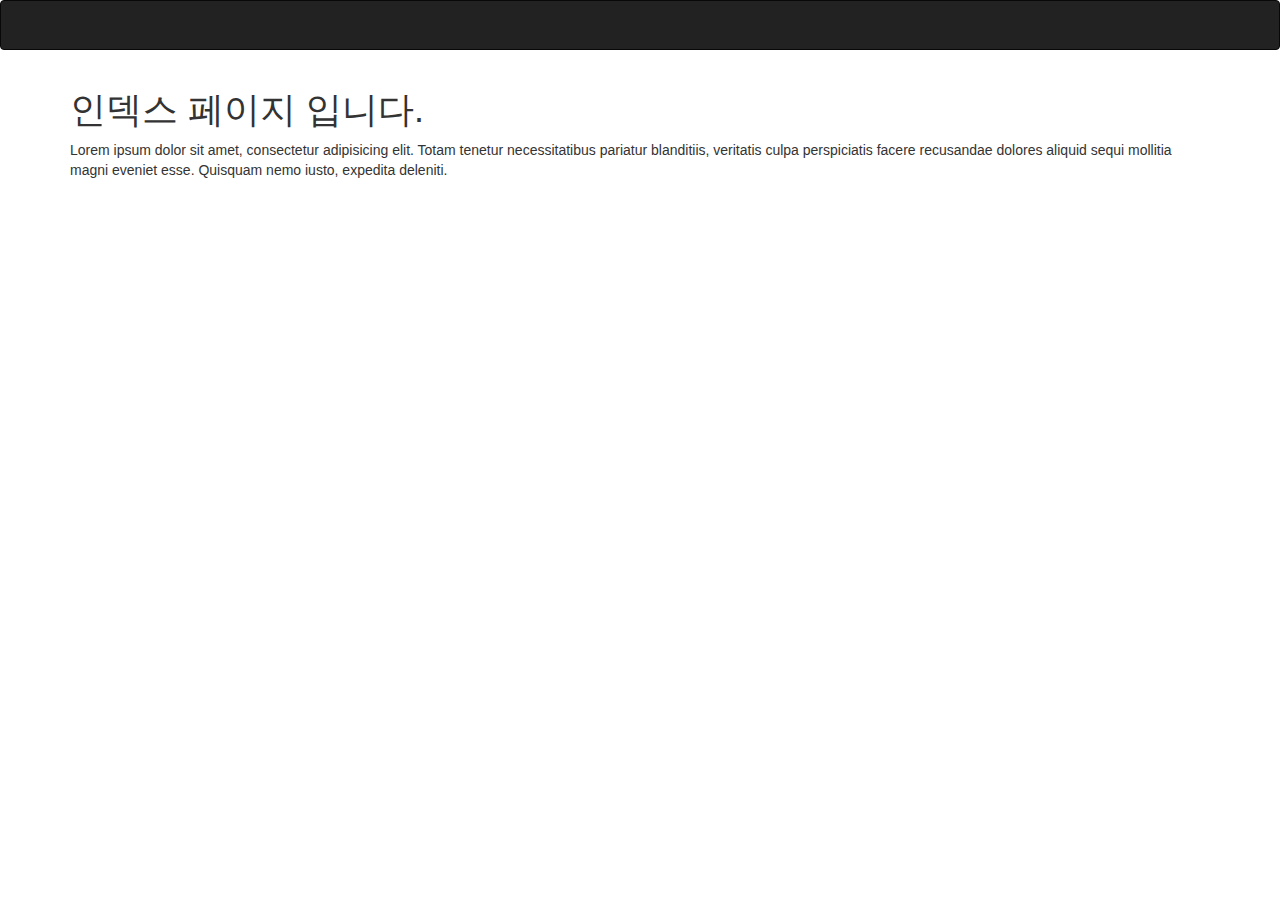
<file: index.html>
<!DOCTYPE html>
<html lang="en">
<head>
	<meta charset="UTF-8">
	<title>index.html</title>
	<link rel="stylesheet" href="css/bootstrap.css"/>
</head>
<body>
	<div class="navbar navbar-inverse"></div>
	<div class="container">
		<h1>인덱스 페이지 입니다.</h1>
		<p>Lorem ipsum dolor sit amet, consectetur adipisicing elit. Totam tenetur necessitatibus pariatur blanditiis, veritatis culpa perspiciatis facere recusandae dolores aliquid sequi mollitia magni eveniet esse. Quisquam nemo iusto, expedita deleniti.</p>
	</div>
	<script src="js/jquery-3.3.1.js"></script>
	<script>
		
	</script>
</body>
</html>
</file>
